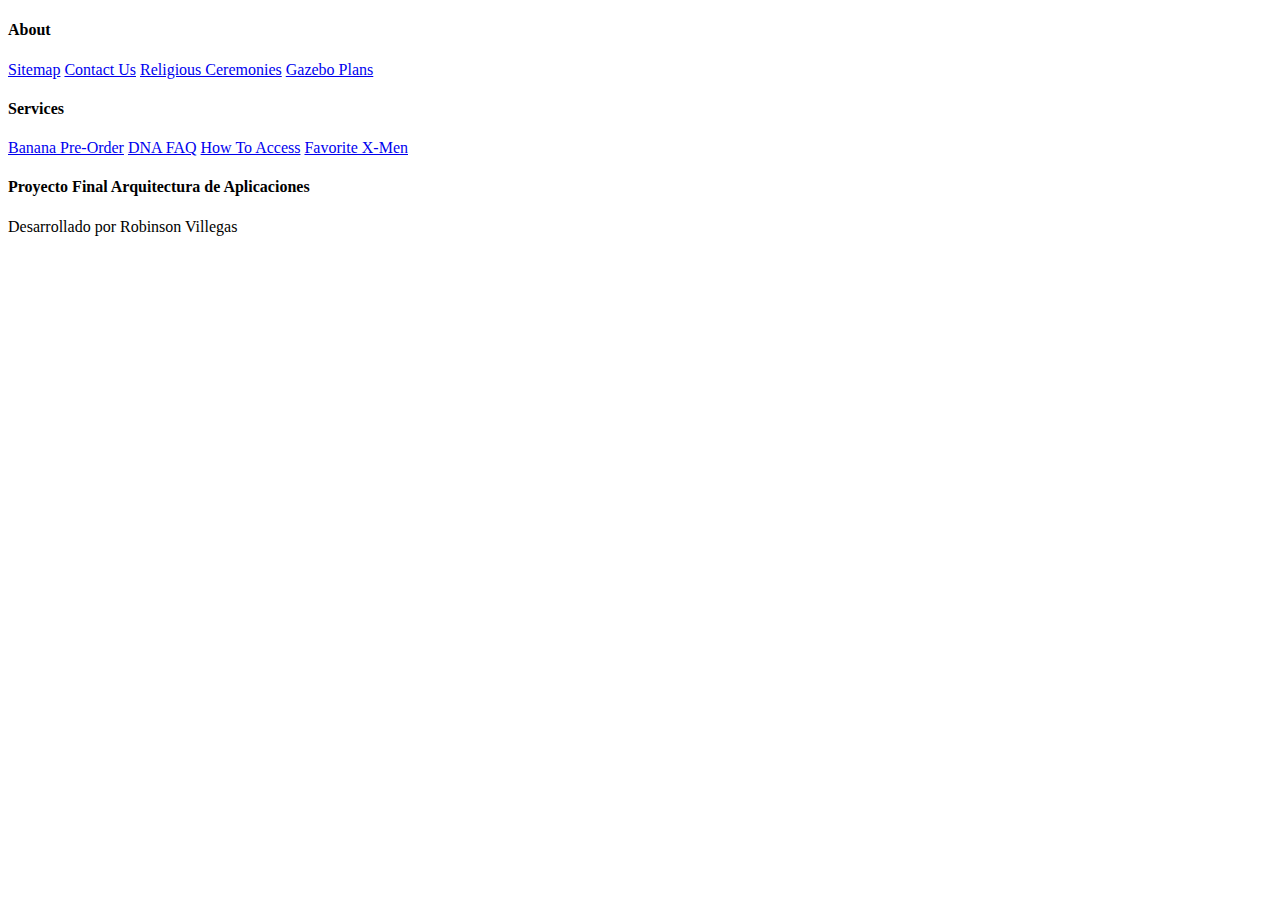
<file: target/classes/templates/fragments/footer.html>
<!DOCTYPE html>
<html 
      xmlns="http://www.w3.org/1999/xhtml"
      xmlns:th="http://www.thymeleaf.org"
      xmlns:sec="http://www.thymeleaf.org/thymeleaf-extras-springsecurity3">
<head>
    <title></title>
</head>
<body>

<div class="ui inverted vertical footer segment" th:fragment="footer">
    <div class="ui container">
        <div class="ui stackable inverted divided equal height stackable grid">
            <div class="three wide column">
                <h4 class="ui inverted header">About</h4>
                <div class="ui inverted link list">
                    <a href="#" class="item">Sitemap</a>
                    <a href="#" class="item">Contact Us</a>
                    <a href="#" class="item">Religious Ceremonies</a>
                    <a href="#" class="item">Gazebo Plans</a>
                </div>
            </div>
            <div class="three wide column">
                <h4 class="ui inverted header">Services</h4>
                <div class="ui inverted link list">
                    <a href="#" class="item">Banana Pre-Order</a>
                    <a href="#" class="item">DNA FAQ</a>
                    <a href="#" class="item">How To Access</a>
                    <a href="#" class="item">Favorite X-Men</a>
                </div>
            </div>
            <div class="seven wide column">
                
                <h4 class="ui inverted header">Proyecto Final Arquitectura de Aplicaciones</h4>
                <p>Desarrollado por Robinson Villegas</p>

            </div>
        </div>
    </div>
</div>
</body>
</html>
</file>
